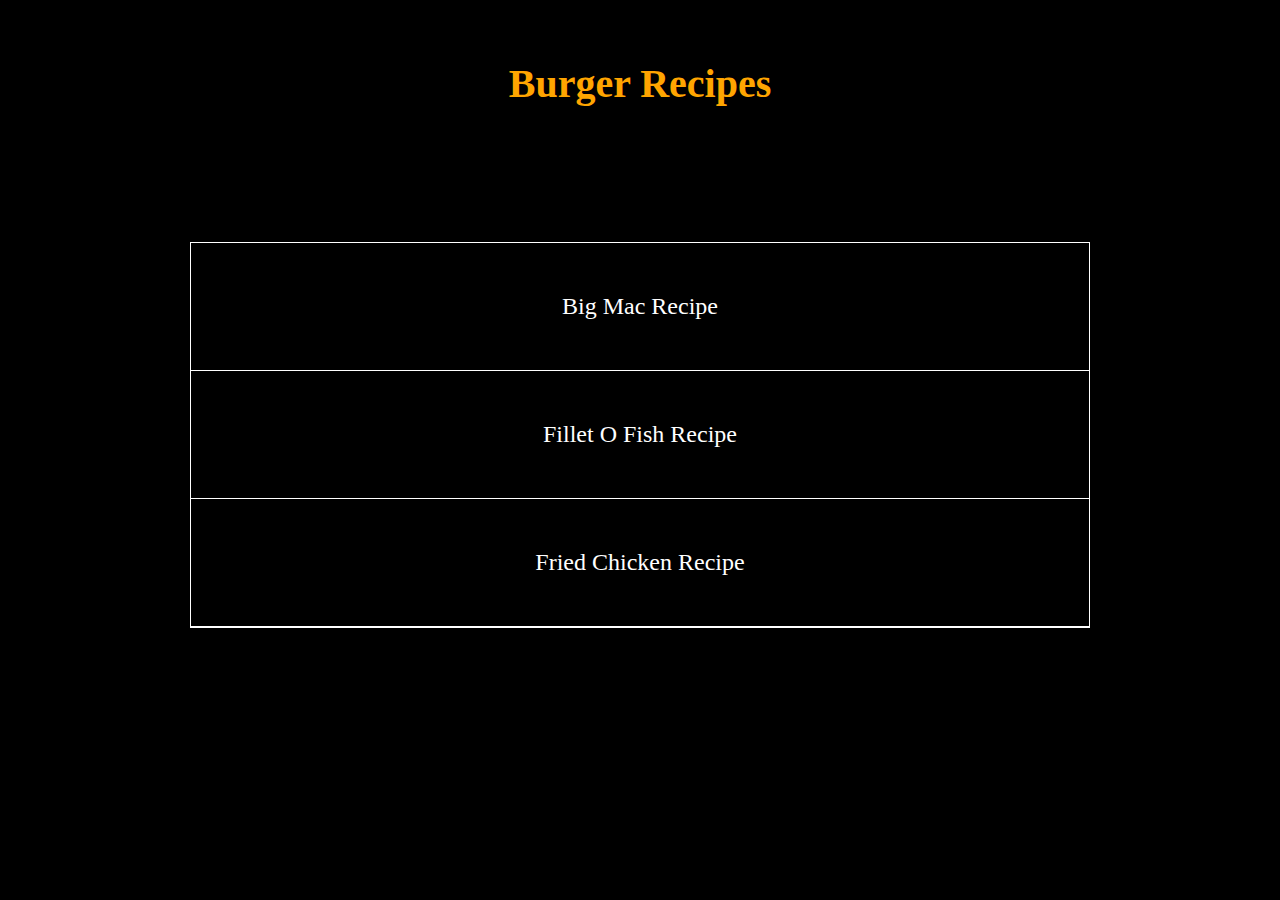
<file: index.html>
<!DOCTYPE html>
<html>
<head>
    <meta charset="utf-8">
    <title>Burger Recipes</title>
    <link rel="stylesheet" href="./style.css">
</head>
<body>

    <!--Heading for the page-->

    <h1 class="text heading">Burger Recipes</h1>

    <!-- Include a list of links to the recipe pages-->
    <div class="index">
        <ul>
            <li><a class="text list" href="./recipes/bigmac.html">Big Mac Recipe</a></li>
            <li><a class="text list" href="./recipes/fish.html">Fillet O Fish Recipe</a></li>
            <li><a class="text list" href="./recipes/frchicken.html">Fried Chicken Recipe</a></li>
        </ul>
    </div>
    
</body>

</html>
</file>
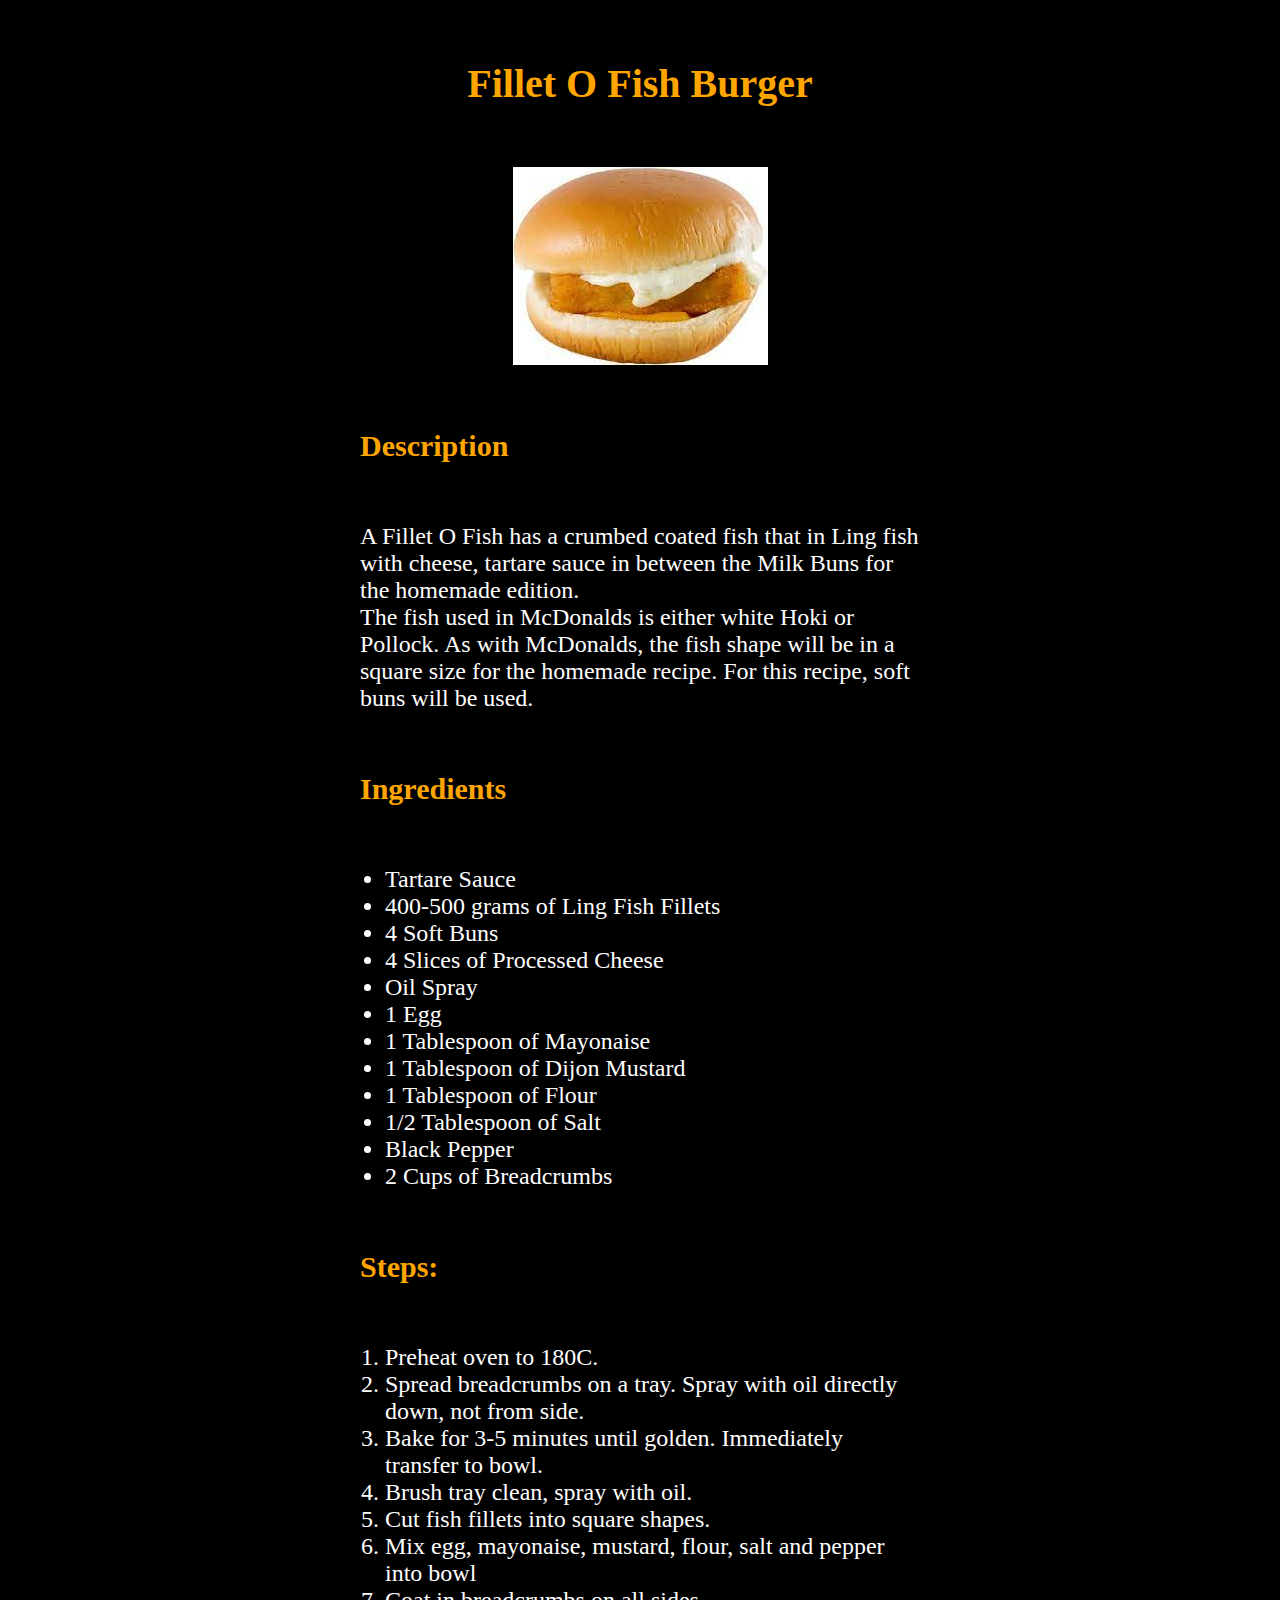
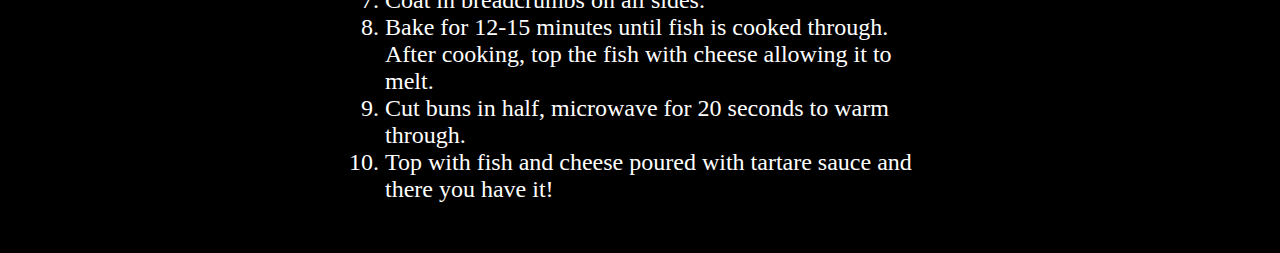
<file: recipes/fish.html>
<!DOCTYPE html>
<html>
<head>
    <meta charset="utf-8">
    <title>Fillet O Fish</title>
    <link rel="stylesheet" href="../style.css">
</head>
<body>
    
    <!-- Add a heading -->

    <h1 class="text heading">Fillet O Fish Burger</h1>

    <!--Embed an image onto the page-->

    <div><img src="[data-uri]"
    alt="Fillet O Fish"></div>

    <!-- Include subheading -->

    <h2 class="text sub heading">Description</h2>

    <!-- Include two paragraphs -->

    <p class="text info">A Fillet O Fish has a crumbed coated fish that in Ling fish with cheese, tartare sauce
        in between the Milk Buns for the homemade edition.
    </p>
    <p class="text info">The fish used in McDonalds is either white Hoki or Pollock. As with McDonalds, the fish
        shape will be in a square size for the homemade recipe. For this recipe, soft buns will
        be used.
    </p>

    <!-- Include subheading -->
    
    <h2 class="text sub heading">Ingredients</h2>

    <!-- List contents-->

    <ul class="sublist">
        <li class="text list">Tartare Sauce</li>
        <li class="text list">400-500 grams of Ling Fish Fillets</li>
        <li class="text list">4 Soft Buns</li>
        <li class="text list">4 Slices of Processed Cheese</li>
        <li class="text list">Oil Spray</li>
        <li class="text list">1 Egg</li>
        <li class="text list">1 Tablespoon of Mayonaise</li>
        <li class="text list">1 Tablespoon of Dijon Mustard</li>
        <li class="text list">1 Tablespoon of Flour</li>
        <li class="text list">1/2 Tablespoon of Salt</li>
        <li class="text list">Black Pepper</li>
        <li class="text list">2 Cups of Breadcrumbs</li>
    </ul>

    <!-- Add subheading -->

    <h2 class="text sub heading">Steps:</h2>

    <!-- List detailed contents -->

    <ol class="sublist">
        <li class="text list">Preheat oven to 180C.</li>
        <li class="text list">Spread breadcrumbs on a tray. Spray with oil directly down, not from side.</li>
        <li class="text list">Bake for 3-5 minutes until golden. Immediately transfer to bowl.</li>
        <li class="text list">Brush tray clean, spray with oil.</li>
        <li class="text list">Cut fish fillets into square shapes.</li>
        <li class="text list">Mix egg, mayonaise, mustard, flour, salt and pepper into bowl</li>
        <li class="text list">Coat in breadcrumbs on all sides.</li>
        <li class="text list">Bake for 12-15 minutes until fish is cooked through. After cooking,
            top the fish with cheese allowing it to melt.
        </li>
        <li class="text list">Cut buns in half, microwave for 20 seconds to warm through.</li>
        <li class="text list">Top with fish and cheese poured with tartare sauce and there you have it!</li>
    </ol>

</body>

</html>
</file>
<file: style.css>
/* Stylize the whole page for the entire website */

body {
    background-color: black;
}

/* Stylize all the HTML element consisting of text for all pages */

.text {
    font: Courier;
    color: white;
}

/* Stylize the main heading across all pages */

.heading {
    color: orange;
    font-size: 40px;
    padding: 60px 0;
}

/* Stylize the information and list items for all pages */

.text.list, .text.info {
    font-size: 24px;
    text-decoration: none;
    
}

/* Stylize the subheading for all pages */

.heading.sub {
    font-size:30px;
    text-align:left;
}

/* Stylize the div element and heading across all pages */

div, .heading{
    text-align: center;
}

/* Stylise the universal selector */

* {
    padding: 0;
    margin: 0;
    box-sizing: border-box;
}

/* Stylize the class selector */

.index {
      width: 900px;
      margin: 75px auto;
      border: 1px solid white;
}

/* Stylise class selector with pseudoclass */
a:hover{
    background-color: orange;
    color: black;
}

/* Stylise the chain selector */

a {
    padding-bottom: 50px;
    padding-top: 50px;
    display: block;
    border: none;
}

/* Stylise the descendant combinator */

.index li {
    border-bottom: 1px solid white;
}

/* Stylise group selector */

.sublist, .text.sub.heading, .text.info {
    margin: 0 360px;
}

/* Stylise grouping selectors */

ol.sublist, ul.sublist {
    margin-left: 385px;
}

/* Stylise chaining selector */

ol.sublist {
    margin-bottom: 50px;
}
</file>
